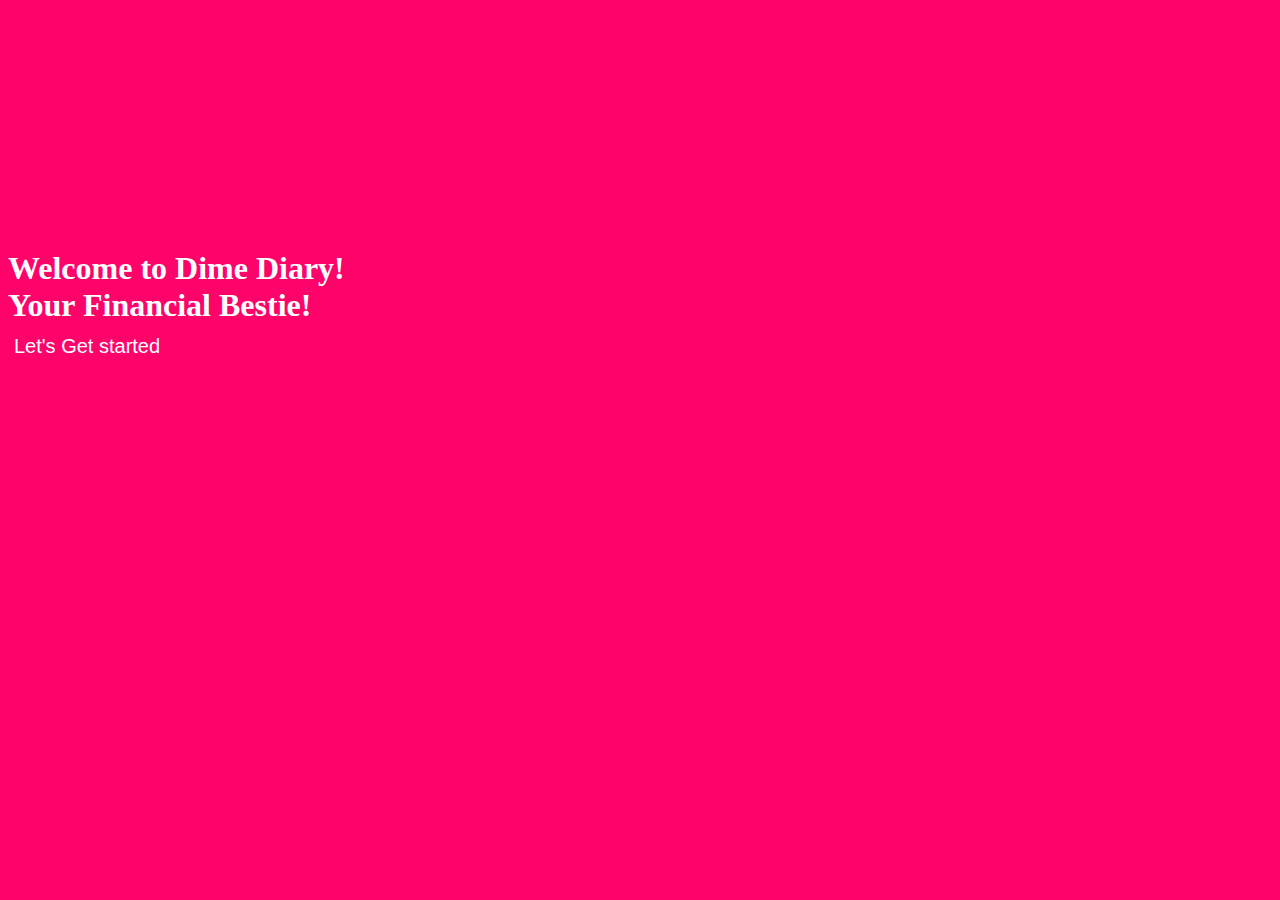
<file: index.html>
<!DOCTYPE html>
<html lang="en">
<head>
    <meta charset="UTF-8">
    <meta name="viewport" content="width=device-width, initial-scale=1.0">
    <title>Welcome Page</title>
    <style>
        body {
            background-color: #FE036A;
            color: white;
        }

        h1 {
            margin-top: 250px;
        }
        button {
            background: transparent;
            border: none;
            font-size: 20px;
            color:#fff ;
        }
        button:hover {
            cursor: pointer;
        }
    </style>
</head>
<body>
    <h1> <strong>Welcome </strong> to Dime Diary!
    <br>
    Your Financial Bestie! 
    <br>
   <a href="months.html"> <button> Let's Get started </button></a>
    </h1>
</body>
</html>
</file>
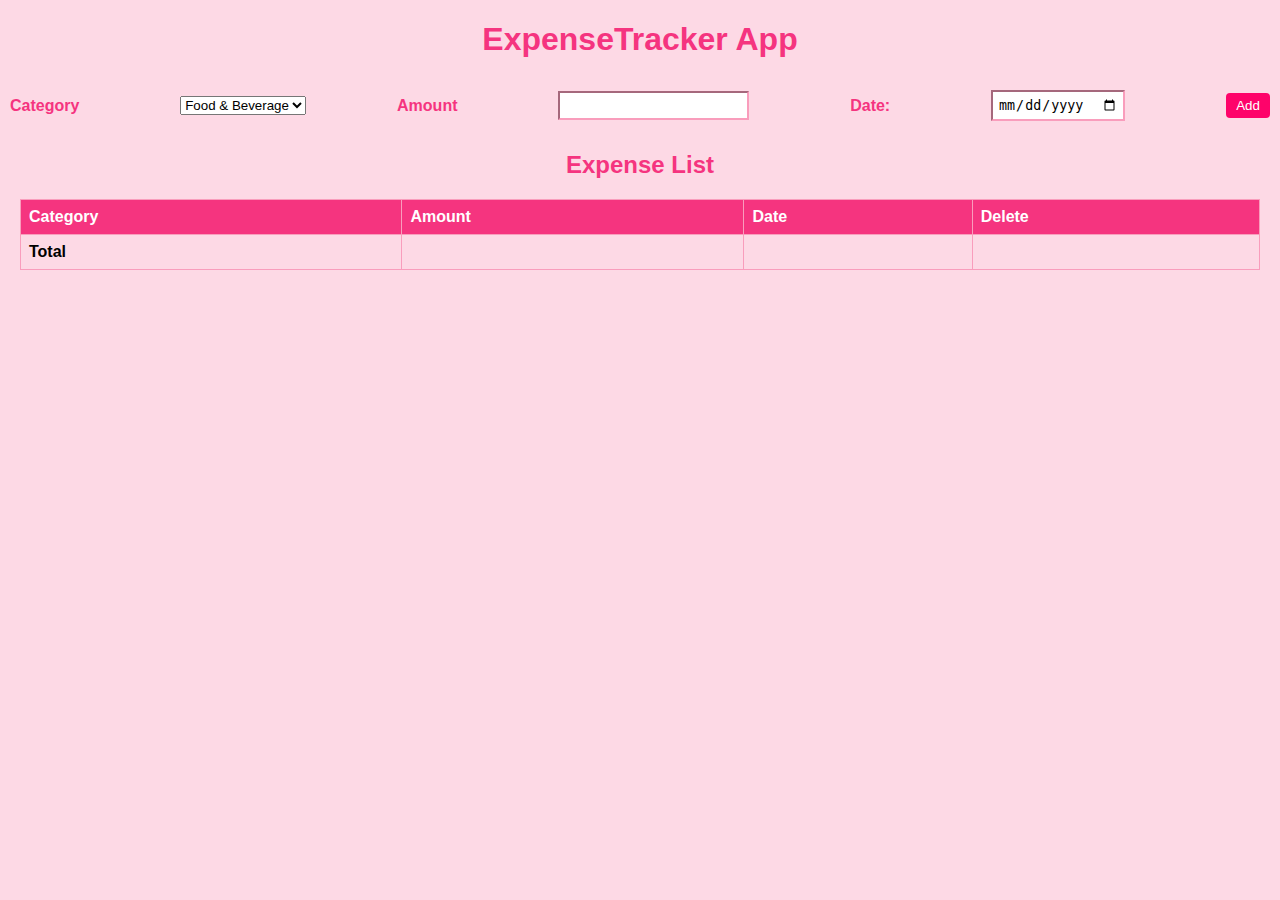
<file: mainpage.html>
<!DOCTYPE html>
<html lang="en">
<head>
    <meta charset="UTF-8">
    <meta name="viewport" content="width=device-width, initial-scale=1.0">
    <title>Expense Tracker App</title>
    <link rel="stylesheet" href="style.css">
</head>
<body>
    <h1>ExpenseTracker App</h1>
    <div class="input-section">
        <label for="category-section">Category</label>
        <select id="category-select">
            <option value="Food & Beverage">Food & Beverage</option>
            <option value="Rent">Rent</option>
            <option value="Transport">Transport</option>
            <option value="Relaxing">Relaxing</option>
        </select>
        <label for="amount-input">Amount</label>
        <input type="number" id="amount-input">
        <label for="date-input">Date:</label>
        <input type="date" id="date-input">
        <button id="add-btn">Add</button>
    </div>
    <div class="expenses-list">
        <h2>Expense List</h2>
        <table>
            <thead>
                <tr>
                    <th>Category</th>
                    <th>Amount</th>
                    <th>Date</th>
                    <th>Delete</th>
                </tr>
            </thead>
            <tbody id="expense-table-body">

            </tbody>
            <tfoot>
                <tr>
                    <td>Total</td>
                    <td id="total-amount"></td>
                    <td></td>
                    <td></td>
                </tr>
            </tfoot>
        </table>
    </div>
    <script src="script2.js"></script>
</body>
</html>
</file>
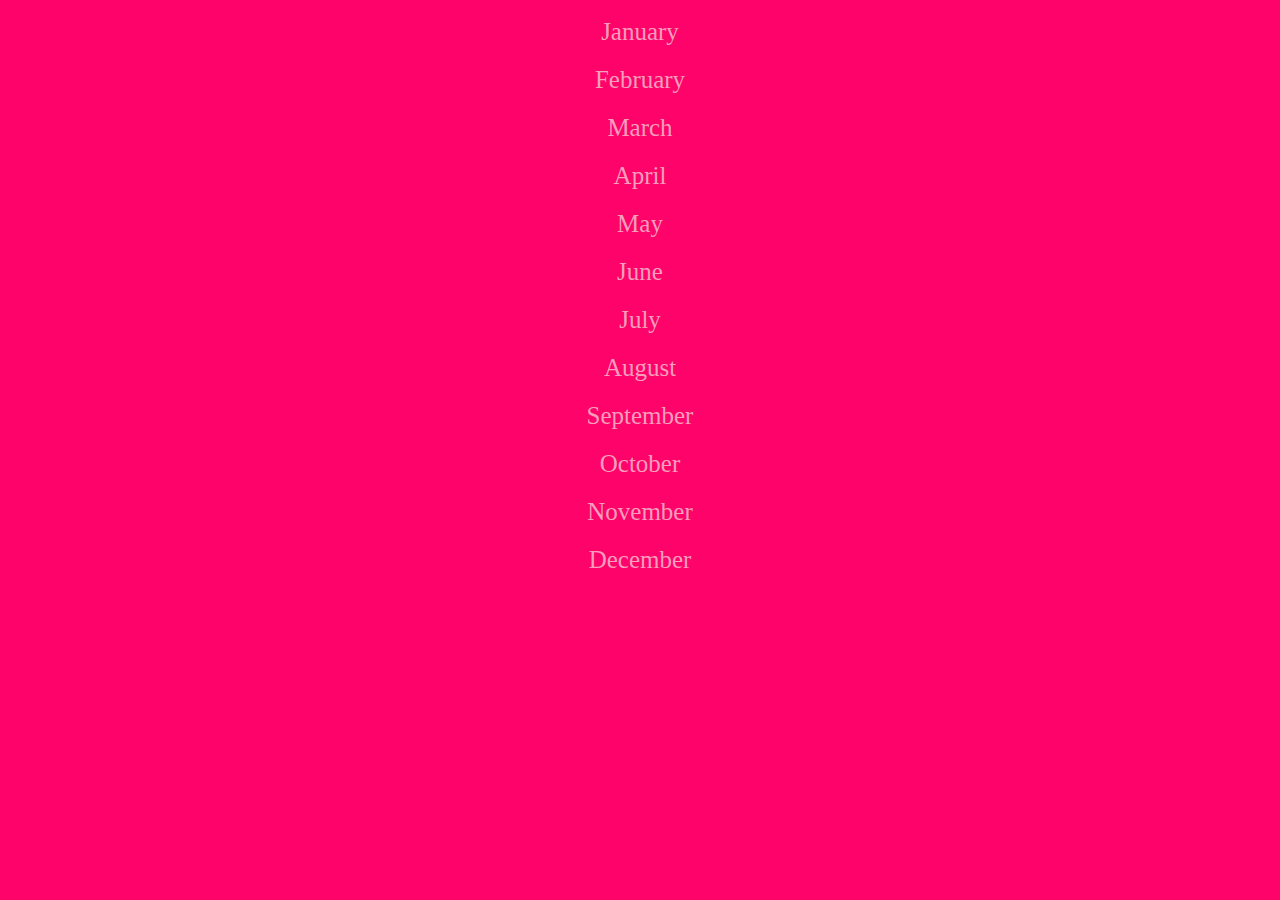
<file: months.html>
<!DOCTYPE html>
<html lang="en">
<head>
    <meta charset="UTF-8">
    <meta name="viewport" content="width=device-width, initial-scale=1.0">
    <title>Months</title>
    <style>
        body {
             background-color: #FE036A;
            color: white;
            text-align: center;

        }
        
        button:hover {
            
            padding: 5px;
            cursor: pointer;
            border-bottom: #F99dbc;
            border-radius: 5px;
            background-color: #F99dbc;
            color: #FE036A;
        }

        button {
            text-align: center;
            display: block;
           
            color: #F99dbc;
            border: none;
            font-size: 25px;
           font-family: 'Times New Roman', Times, serif;
           background: transparent;
           padding: 1px;
           width: 100%;
           padding: 10px 20px;

           

        }
    </style>
</head>
<body>
    <div class="month-buttons">
        <button data-month="January" class="month-btn">January</button>
    <button data-month="February" class="month-btn">February</button>
    <button data-month="March" class="month-btn">March</button>
    <button data-month="April" class="month-btn">April</button>
    <button data-month="May" class="month-btn">May</button>
    <button data-month="June" class="month-btn">June</button>
    <button data-month="July" class="month-btn">July</button>
    <button data-month="August" class="month-btn">August</button>
    <button data-month="September" class="month-btn">September</button>
    <button data-month="October" class="month-btn">October</button>
    <button data-month="November" class="month-btn">November</button>
    <button data-month="December" class="month-btn">December</button>
    
    
    </div>
</body>
</html>
</file>
<file: style.css>
body {
    font-family: Arial, Helvetica, sans-serif;
    margin: 0;
    background-color: #fdd9e5;
}

h1, h2 {
    text-align: center;
    color: #f5347f;
}

label {
    color:#f5347f
}

.input-section {
    display: flex;
    flex-direction: row;
    justify-content: space-between;
    align-items: center;
    padding: 10px;
}

.input-section label {
    font-weight: bold;
    margin-right: 10px;
  }

 .input-section input[type="number"], .input-section input[type="date"] {
    padding: 5px;
    margin-right: 10px;
    border-color: #F99dbc;
  }
  
.input-section button {
    padding: 5px 10px;
    background-color: #FE036A;
    color: white;
    border: none;
    border-radius: 4px;
    cursor: pointer;
  }

  .expenses-list {
    margin: 20px;
  }

table {
    width: 100%;
    border-collapse: collapse;
  }

th, td {
    border: 1px solid #F99dbc;
    padding: 8px;
    text-align: left;
  }

th {
   background-color: #f5347f;
    color: white;
  }

tfoot td {
    font-weight: bold;
  }


.delete-btn {
    padding: 5px 10px;
    background-color: #FE036A;
    color: white;
    border: none;
    border-radius: 4px;
    cursor: pointer;
  }
</file>
